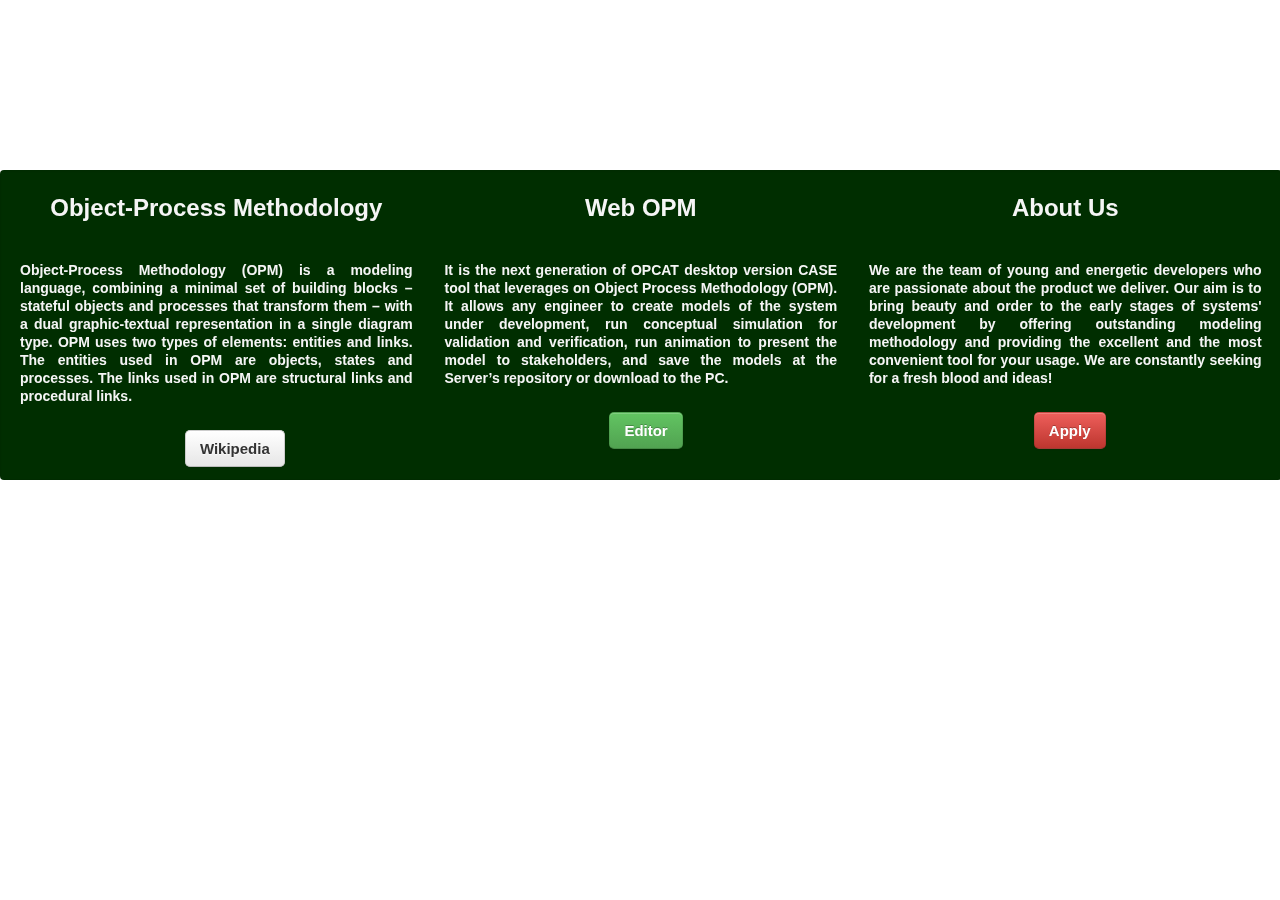
<file: index.html>
<!DOCTYPE html>
<html>
	<head>	
		<title>Web OPM</title>

		<link rel="stylesheet" href="css/bootstrap.css" />
		<link rel="stylesheet" href="css/bootstrap-responsive.css" />
		<link rel="stylesheet" href="css/index.css" />
		
		<link rel="icon" type="image/png" href="img/logo.png" />
		
		<meta name="viewport" content="width=device-width, initial-scale=1.0" />
    	<meta name="description" content="OPM conceptual modeling tool simulation" />
    	<meta name="author" content="Technion" />
    	<meta charset="utf-8">
	</head>
	
	<script type="text/javascript">
  		var _gaq = _gaq || [];
  		_gaq.push(['_setAccount', 'UA-29544788-1']);
  		_gaq.push(['_trackPageview']);

  		(function() {
    		var ga = document.createElement('script'); ga.type = 'text/javascript'; ga.async = true;
    		ga.src = ('https:' == document.location.protocol ? 'https://ssl' : 'http://www') + '.google-analytics.com/ga.js';
    		var s = document.getElementsByTagName('script')[0]; s.parentNode.insertBefore(ga, s);
  		})();
	</script>
	
	<body>
		
		<div id="splash" class="well row-fluid">
			<div class="span12">
				<div class="row-fluid">
					<div class="span4">
						<h2>Object-Process Methodology</h2>
						<p>
							Object-Process Methodology (OPM) is a modeling language, 
							combining a minimal set of building blocks – stateful objects and processes that transform them – 
							with a dual graphic-textual representation in a single diagram type.
							OPM uses two types of elements: entities and links.
							The entities used in OPM are objects, states and processes.
							The links used in OPM are structural links and procedural links.
						</p>
						<a class="btn btn-large" href="//en.wikipedia.org/wiki/Object_Process_Methodology" target="_blank"><b>Wikipedia</b></a>
					</div>
					<div class="span4">
						<h2>Web OPM</h2>
						<p>
							It is the next generation of OPCAT desktop version CASE tool that leverages on Object Process Methodology (OPM). 
							It allows any engineer to create models of the system under development, run conceptual simulation for validation and verification, 
							run animation to present the model to stakeholders, and save the models at the Server’s repository or download to the PC.
						</p>
						<a class="btn btn-success btn-large" href="/editor"><b>Editor</b></a>
					</div>
					<div class="span4">
						<h2>About Us</h2>
						<p>
							We are the team of young and energetic developers who are passionate about the product we deliver.
							Our aim is to bring beauty and order to the early stages of systems' development by offering outstanding
							modeling methodology and providing the excellent and the most convenient tool for your usage. 
							We are constantly seeking for a fresh blood and ideas!
						</p>
						<a class="btn btn-large btn-danger" target="_blank" href="//docs.google.com/a/bolshchikov.net/spreadsheet/viewform?formkey=dDRpZTZOaDJ3QnBFc2FKa3JfX1RfUHc6MQ"><b>Apply</b></a>
					</div>
				</div>
			</div>
		</div>
		
		
			
		<iframe src="//web-opm.appspot.com/editor" width="100%" height="600px" frameborder="0" scrolling="no" style="opacity: 0.3; z-index: -1000"></iframe>

		<!-- Placed at the end of the document so to increase loading the page -->	
		<!-- jQuery -->
		<script src="js/jquery.min.js"></script>
		<!-- Bootstrap -->
		<script src="js/bootstrap.js"></script>
<!-- 	<script src="js/bootstrap-alert.js"></script>		 	-->
		<script src="js/bootstrap-button.js"></script>
<!--	<script src="js/bootstrap-carousel.js"></script>			-->
<!--	<script src="js/bootstrap-collapse.js"></script>			-->
		<script src="js/bootstrap-dropdown.js"></script>
<!--	<script src="js/bootstrap-modal.js"></script>			-->
<!--	<script src="js/bootstrap-popover.js"></script>			-->
<!--	<script src="js/bootstrap-scrollspy.js"></script>		-->
<!--	<script src="js/bootstrap-tab.js"></script>				-->
		<script src="js/bootstrap-tooltip.js"></script>
<!--	<script src="js/bootstrap-transition.js"></script>		-->
<!--	<script src="js/bootstrap-typeahead.js"></script>		-->


		
		
		
	</body>
</html>
</file>
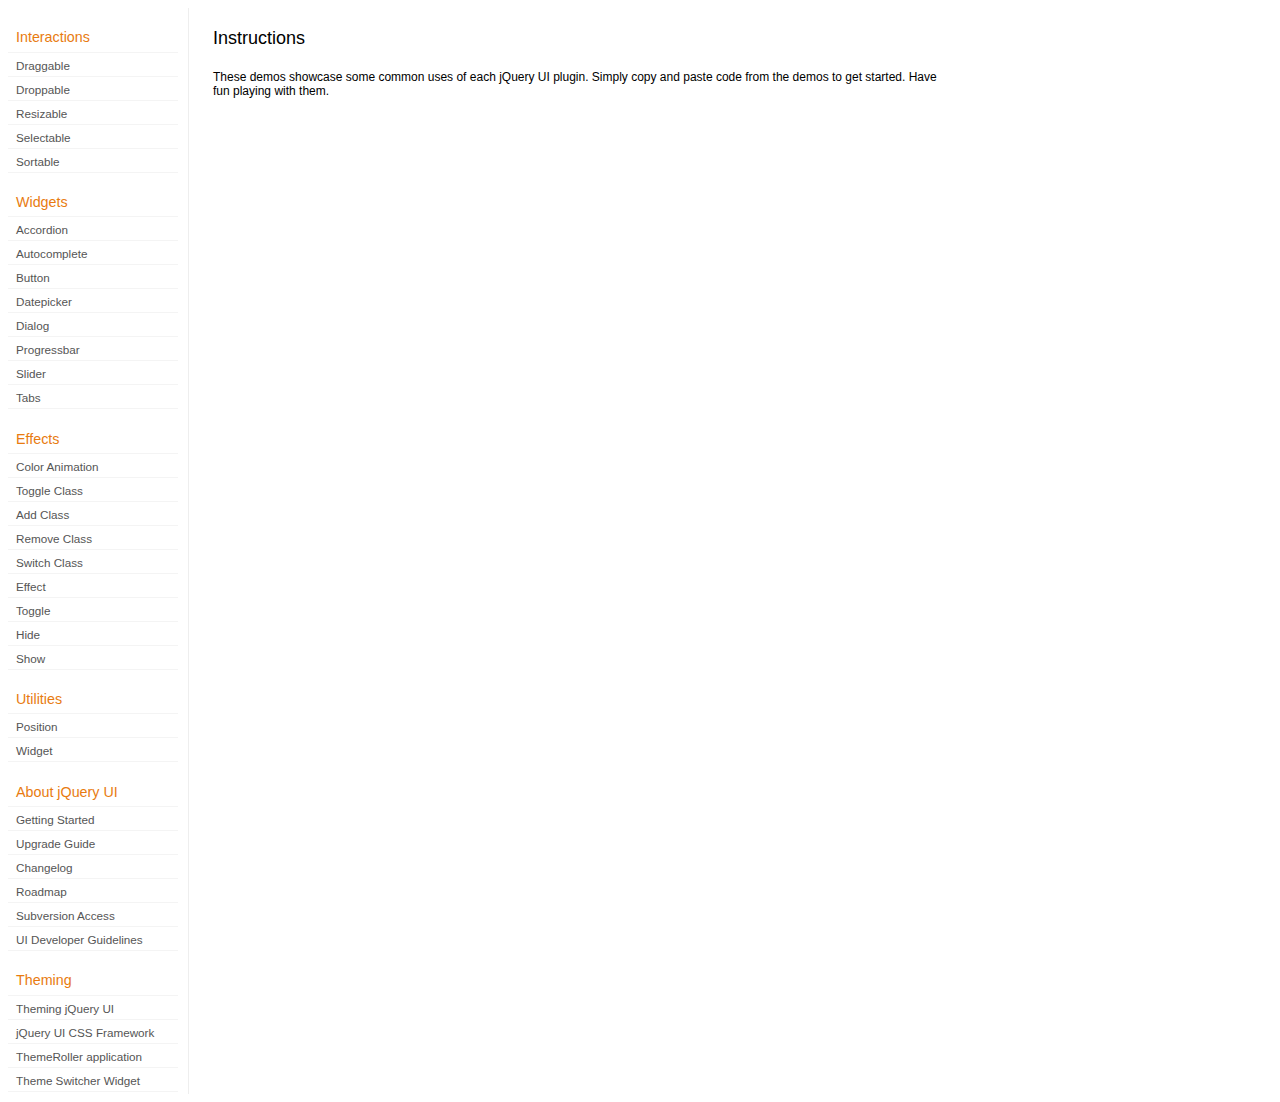
<file: development-bundle/demos/index.html>
<!DOCTYPE html>
<html lang="en">
<head>
	<meta charset="utf-8">
	<title>jQuery UI Demos</title>
	<link rel="stylesheet" href="../themes/base/jquery.ui.all.css">
	<link rel="stylesheet" href="demos.css">
	<script src="../jquery-1.7.1.js"></script>
	<script src="../external/jquery.bgiframe-2.1.2.js"></script>
	<script src="../ui/jquery.ui.core.js"></script>
	<script src="../ui/jquery.ui.widget.js"></script>
	<script src="../ui/jquery.ui.mouse.js"></script>
	<script src="../ui/jquery.ui.accordion.js"></script>
	<script src="../ui/jquery.ui.autocomplete.js"></script>
	<script src="../ui/jquery.ui.button.js"></script>
	<script src="../ui/jquery.ui.datepicker.js"></script>
	<script src="../ui/jquery.ui.dialog.js"></script>
	<script src="../ui/jquery.ui.draggable.js"></script>
	<script src="../ui/jquery.ui.droppable.js"></script>
	<script src="../ui/jquery.ui.position.js"></script>
	<script src="../ui/jquery.ui.progressbar.js"></script>
	<script src="../ui/jquery.ui.resizable.js"></script>
	<script src="../ui/jquery.ui.selectable.js"></script>
	<script src="../ui/jquery.ui.slider.js"></script>
	<script src="../ui/jquery.ui.sortable.js"></script>
	<script src="../ui/jquery.ui.tabs.js"></script>
	<script src="../ui/jquery.effects.core.js"></script>
	<script src="../ui/jquery.effects.blind.js"></script>
	<script src="../ui/jquery.effects.bounce.js"></script>
	<script src="../ui/jquery.effects.clip.js"></script>
	<script src="../ui/jquery.effects.drop.js"></script>
	<script src="../ui/jquery.effects.explode.js"></script>
	<script src="../ui/jquery.effects.fold.js"></script>
	<script src="../ui/jquery.effects.highlight.js"></script>
	<script src="../ui/jquery.effects.pulsate.js"></script>
	<script src="../ui/jquery.effects.scale.js"></script>
	<script src="../ui/jquery.effects.shake.js"></script>
	<script src="../ui/jquery.effects.slide.js"></script>
	<script src="../ui/jquery.effects.transfer.js"></script>
	<script src="../ui/i18n/jquery.ui.datepicker-af.js"></script>
	<script src="../ui/i18n/jquery.ui.datepicker-ar.js"></script>
	<script src="../ui/i18n/jquery.ui.datepicker-ar-DZ.js"></script>
	<script src="../ui/i18n/jquery.ui.datepicker-az.js"></script>
	<script src="../ui/i18n/jquery.ui.datepicker-bs.js"></script>
	<script src="../ui/i18n/jquery.ui.datepicker-bg.js"></script>
	<script src="../ui/i18n/jquery.ui.datepicker-ca.js"></script>
	<script src="../ui/i18n/jquery.ui.datepicker-cs.js"></script>
	<script src="../ui/i18n/jquery.ui.datepicker-cy-GB.js"></script>
	<script src="../ui/i18n/jquery.ui.datepicker-da.js"></script>
	<script src="../ui/i18n/jquery.ui.datepicker-de.js"></script>
	<script src="../ui/i18n/jquery.ui.datepicker-el.js"></script>
	<script src="../ui/i18n/jquery.ui.datepicker-en-AU.js"></script>
	<script src="../ui/i18n/jquery.ui.datepicker-en-GB.js"></script>
	<script src="../ui/i18n/jquery.ui.datepicker-en-NZ.js"></script>
	<script src="../ui/i18n/jquery.ui.datepicker-eo.js"></script>
	<script src="../ui/i18n/jquery.ui.datepicker-es.js"></script>
	<script src="../ui/i18n/jquery.ui.datepicker-et.js"></script>
	<script src="../ui/i18n/jquery.ui.datepicker-eu.js"></script>
	<script src="../ui/i18n/jquery.ui.datepicker-fa.js"></script>
	<script src="../ui/i18n/jquery.ui.datepicker-fi.js"></script>
	<script src="../ui/i18n/jquery.ui.datepicker-fo.js"></script>
	<script src="../ui/i18n/jquery.ui.datepicker-fr.js"></script>
	<script src="../ui/i18n/jquery.ui.datepicker-fr-CH.js"></script>
	<script src="../ui/i18n/jquery.ui.datepicker-gl.js"></script>
	<script src="../ui/i18n/jquery.ui.datepicker-he.js"></script>
	<script src="../ui/i18n/jquery.ui.datepicker-hi.js"></script>
	<script src="../ui/i18n/jquery.ui.datepicker-hr.js"></script>
	<script src="../ui/i18n/jquery.ui.datepicker-hu.js"></script>
	<script src="../ui/i18n/jquery.ui.datepicker-hy.js"></script>
	<script src="../ui/i18n/jquery.ui.datepicker-id.js"></script>
	<script src="../ui/i18n/jquery.ui.datepicker-is.js"></script>
	<script src="../ui/i18n/jquery.ui.datepicker-it.js"></script>
	<script src="../ui/i18n/jquery.ui.datepicker-ja.js"></script>
	<script src="../ui/i18n/jquery.ui.datepicker-kk.js"></script>
	<script src="../ui/i18n/jquery.ui.datepicker-km.js"></script>
	<script src="../ui/i18n/jquery.ui.datepicker-ko.js"></script>
	<script src="../ui/i18n/jquery.ui.datepicker-lb.js"></script>
	<script src="../ui/i18n/jquery.ui.datepicker-lt.js"></script>
	<script src="../ui/i18n/jquery.ui.datepicker-lv.js"></script>
	<script src="../ui/i18n/jquery.ui.datepicker-mk.js"></script>
	<script src="../ui/i18n/jquery.ui.datepicker-ml.js"></script>
	<script src="../ui/i18n/jquery.ui.datepicker-ms.js"></script>
	<script src="../ui/i18n/jquery.ui.datepicker-nl.js"></script>
	<script src="../ui/i18n/jquery.ui.datepicker-nl-BE.js"></script>
	<script src="../ui/i18n/jquery.ui.datepicker-no.js"></script>
	<script src="../ui/i18n/jquery.ui.datepicker-pl.js"></script>
	<script src="../ui/i18n/jquery.ui.datepicker-pt.js"></script>
	<script src="../ui/i18n/jquery.ui.datepicker-pt-BR.js"></script>
	<script src="../ui/i18n/jquery.ui.datepicker-rm.js"></script>
	<script src="../ui/i18n/jquery.ui.datepicker-ro.js"></script>
	<script src="../ui/i18n/jquery.ui.datepicker-ru.js"></script>
	<script src="../ui/i18n/jquery.ui.datepicker-sk.js"></script>
	<script src="../ui/i18n/jquery.ui.datepicker-sl.js"></script>
	<script src="../ui/i18n/jquery.ui.datepicker-sq.js"></script>
	<script src="../ui/i18n/jquery.ui.datepicker-sr.js"></script>
	<script src="../ui/i18n/jquery.ui.datepicker-sr-SR.js"></script>
	<script src="../ui/i18n/jquery.ui.datepicker-sv.js"></script>
	<script src="../ui/i18n/jquery.ui.datepicker-ta.js"></script>
	<script src="../ui/i18n/jquery.ui.datepicker-th.js"></script>
	<script src="../ui/i18n/jquery.ui.datepicker-tj.js"></script>
	<script src="../ui/i18n/jquery.ui.datepicker-tr.js"></script>
	<script src="../ui/i18n/jquery.ui.datepicker-uk.js"></script>
	<script src="../ui/i18n/jquery.ui.datepicker-vi.js"></script>
	<script src="../ui/i18n/jquery.ui.datepicker-zh-CN.js"></script>
	<script src="../ui/i18n/jquery.ui.datepicker-zh-HK.js"></script>
	<script src="../ui/i18n/jquery.ui.datepicker-zh-TW.js"></script>
	<script>
	$(function() {
		
		$('.left-nav a').click(function(ev) {
			window.location.hash = this.href.replace(/.+\/([^\/]+)\/index\.html/,'$1') + '|default';
			loadPage(this.href);
			$('.left-nav a.selected').removeClass('selected');
			$(this).addClass('selected');
			ev.preventDefault();
		});
		
		if (window.location.hash) {
			if (window.location.hash.indexOf('|') === -1) {
				window.location.hash += '|default';	
			}			
			var path = window.location.href.replace(/(index\.html)?#/,'');
			path = path.replace('\|','/') + '.html';
			loadPage(path);
		}		

		function loadPage(path) {			
			var section = path.replace(/\/[^\/]+\.html/,'');
			var header = section.replace(/.+\/([^\/]+)/,'$1').replace(/_/, ' ');
			
			$('td.normal div.normal')
				.empty()
				.append('<h4 class="demo-subheader">Functional demo:</h4>')
				.append('<h3 class="demo-header">'+ header +'</h3>')
				.append('<div id="demo-config"></div>')
				.find('#demo-config')
					.append('<div id="demo-frame"></div><div id="demo-config-menu"></div><div id="demo-link"><a class="demoWindowLink" href="#"><span class="ui-icon ui-icon-newwin"></span>Open demo in a new window</a></div>')
					.find('#demo-config-menu')
						.load(section + '/index.html .demos-nav', function() {
							$('#demo-config-menu a').each(function() {
								this.setAttribute('href', section + '/' + this.getAttribute('href').replace(/.+\/([^\/]+)/,'$1'));
								$(this).attr('target', 'demo-frame');
								$(this).click(function() {

									resetDemos();
									
									$(this).parents('ul').find('li').removeClass('demo-config-on');
									$(this).parent().addClass('demo-config-on');
									$('#demo-notes').fadeOut();

									//Set the hash to the actual page without ".html"
									window.location.hash = header + '|' + this.getAttribute('href').match((/\/([^\/\\]+)\.html/))[1];

									loadDemo(this.getAttribute('href'));

									return false;
								});
							});

							if (window.location.hash) {
								var demo = window.location.hash.split('|')[1];
								$('#demo-config-menu a').each(function(){
									if (this.href.indexOf(demo + '.html') !== -1) {
										$(this).parents('ul').find('li').removeClass('demo-config-on');
										$(this).parent().addClass('demo-config-on');									
										loadDemo(this.href);										
									}
								});
							}

							updateDemoNotes();
						})
					.end()
					.find('#demo-link a')
						.bind('click', function(ev){
							window.open(this.href);
							ev.preventDefault();
						})
					.end()
				.end()
			;
			
			resetDemos();
		}
				
		function loadDemo(path) {
			var directory = path.match(/([^\/]+)\/[^\/\.]+\.html$/)[1];
			$.get(path, function(data) {
				var source = data;
				data = data.replace(/<script.*>.*<\/script>/ig,""); // Remove script tags
				data = data.replace(/<\/?link.*>/ig,""); //Remove link tags
				data = data.replace(/<\/?html.*>/ig,""); //Remove html tag
				data = data.replace(/<\/?body.*>/ig,""); //Remove body tag
				data = data.replace(/<\/?head.*>/ig,""); //Remove head tag
				data = data.replace(/<\/?!doctype.*>/ig,""); //Remove doctype
				data = data.replace(/<title.*>.*<\/title>/ig,""); // Remove title tags
				data = data.replace(/((href|src)=["'])(?!(http|#))/ig, "$1" + directory + "/");

				$('#demo-style').remove();
				$('#demo-frame').empty().html(data);
				$('#demo-frame style').clone().appendTo('head').attr('id','demo-style');
				$('#demo-link a').attr('href', path);
				updateDemoNotes();
				updateDemoSource(source);
				
				if (/default.html$/.test(path)) {
					$.get("documentation/docs-" + path.match(/demos\/(.+)\//)[1] + ".html", function(html) {
						$("#demo-source").after(html);
						$("#widget-docs").tabs();
						$(".param-header").click(function() {
							$(this).parent().toggleClass("param-open").end().next().toggle();
						});
						$(".docs-list-header").each(function() {
							var header = $(this);
							var details = header.next().find(".param-details").hide();
							$("a:first", header).click(function() {
								details.show().parent().addClass("param-open");
								return false;
							});
							$("a:last", header).click(function() {
								details.hide().parent().removeClass("param-open");
								return false;
							});
						});
					}, "html" );
				}
			}, "html" );
		}

		function updateDemoNotes() {
			var notes = $('#demo-frame .demo-description');
			if ($('#demo-notes').length == 0) {
				$('<div id="demo-notes"></div>').insertAfter('#demo-config');
			}
			$('#demo-notes').hide().empty().html(notes.html());
			$('#demo-notes').show();
			notes.hide();
		}
		
		function updateDemoSource(source) {
			if ($('#demo-source').length == 0) {
				$('<div id="demo-source"><a href="#" class="source-closed">View Source</a><div><pre><code></code></pre></div></div>').insertAfter('#demo-notes');
				$('#demo-source').find(">a").click(function() {
					$(this).toggleClass("source-closed").toggleClass("source-open").next().toggle();
					return false;
				}).end().find(">div").hide();
			}
			var cleanedSource = source
				.replace('themes/base/jquery.ui.all.css', 'theme/jquery.ui.all.css')
				.replace(/\s*\x3Clink.*demos\x2Ecss.*\x3E\s*/, '\r\n\t')
				.replace(/\x2E\x2E\x2F\x2E\x2E\x2F/g, '');

			$('#demo-source code').empty().text(cleanedSource);
		}
		
		function resetDemos() {
			$.datepicker.setDefaults($.extend({showMonthAfterYear: false}, $.datepicker.regional['']));
			$(".ui-dialog-content").remove();			
		}
				
	});
	</script>
</head>
<body>

<table class="layout-grid" cellspacing="0" cellpadding="0">
	<tr>
		<td class="left-nav">
			<dl class="demos-nav">
				<dt>Interactions</dt>
					<dd><a href="draggable/index.html">Draggable</a></dd>
					<dd><a href="droppable/index.html">Droppable</a></dd>
					<dd><a href="resizable/index.html">Resizable</a></dd>
					<dd><a href="selectable/index.html">Selectable</a></dd>
					<dd><a href="sortable/index.html">Sortable</a></dd>
				<dt>Widgets</dt>
					<dd><a href="accordion/index.html">Accordion</a></dd>
					<dd><a href="autocomplete/index.html">Autocomplete</a></dd>
					<dd><a href="button/index.html">Button</a></dd>
					<dd><a href="datepicker/index.html">Datepicker</a></dd>
					<dd><a href="dialog/index.html">Dialog</a></dd>
					<dd><a href="progressbar/index.html">Progressbar</a></dd>
					<dd><a href="slider/index.html">Slider</a></dd>
					<dd><a href="tabs/index.html">Tabs</a></dd>
				<dt>Effects</dt>
					<dd><a href="animate/index.html">Color Animation</a></dd>
					<dd><a href="toggleClass/index.html">Toggle Class</a></dd>
					<dd><a href="addClass/index.html">Add Class</a></dd>
					<dd><a href="removeClass/index.html">Remove Class</a></dd>
					<dd><a href="switchClass/index.html">Switch Class</a></dd>
					<dd><a href="effect/index.html">Effect</a></dd>
					<dd><a href="toggle/index.html">Toggle</a></dd>
					<dd><a href="hide/index.html">Hide</a></dd>
					<dd><a href="show/index.html">Show</a></dd>
				<dt>Utilities</dt>
					<dd><a href="position/index.html">Position</a></dd>
					<dd><a href="widget/index.html">Widget</a></dd>
				<dt>About jQuery UI</dt>
					<dd><a href="http://jqueryui.com/docs/Getting_Started">Getting Started</a></dd>
					<dd><a href="http://jqueryui.com/docs/Upgrade_Guide">Upgrade Guide</a></dd>					
					<dd><a href="http://jqueryui.com/docs/Changelog">Changelog</a></dd>
					<dd><a href="http://jqueryui.com/docs/Roadmap">Roadmap</a></dd>
					<dd><a href="http://jqueryui.com/docs/Subversion">Subversion Access</a></dd>
					<dd><a href="http://jqueryui.com/docs/Developer_Guide">UI Developer Guidelines</a></dd>
				<dt>Theming</dt>
					<dd><a href="http://jqueryui.com/docs/Theming">Theming jQuery UI</a></dd>
					<dd><a href="http://jqueryui.com/docs/Theming/API">jQuery UI CSS Framework</a></dd>
					<dd><a href="http://jqueryui.com/docs/Theming/Themeroller">ThemeRoller application</a></dd>
					<dd><a href="http://jqueryui.com/docs/Theming/ThemeSwitcher">Theme Switcher Widget</a></dd>

			</dl>
		</td>
		<td class="normal">

			<div class="normal">

					<h3>Instructions</h3>
					<p>
						These demos showcase some common uses of each jQuery UI plugin. Simply copy and paste code from the demos to get started. Have fun playing with them.
					</p>
				
			</div>

		</td>
	</tr>
</table>
</body>
</html>
</file>
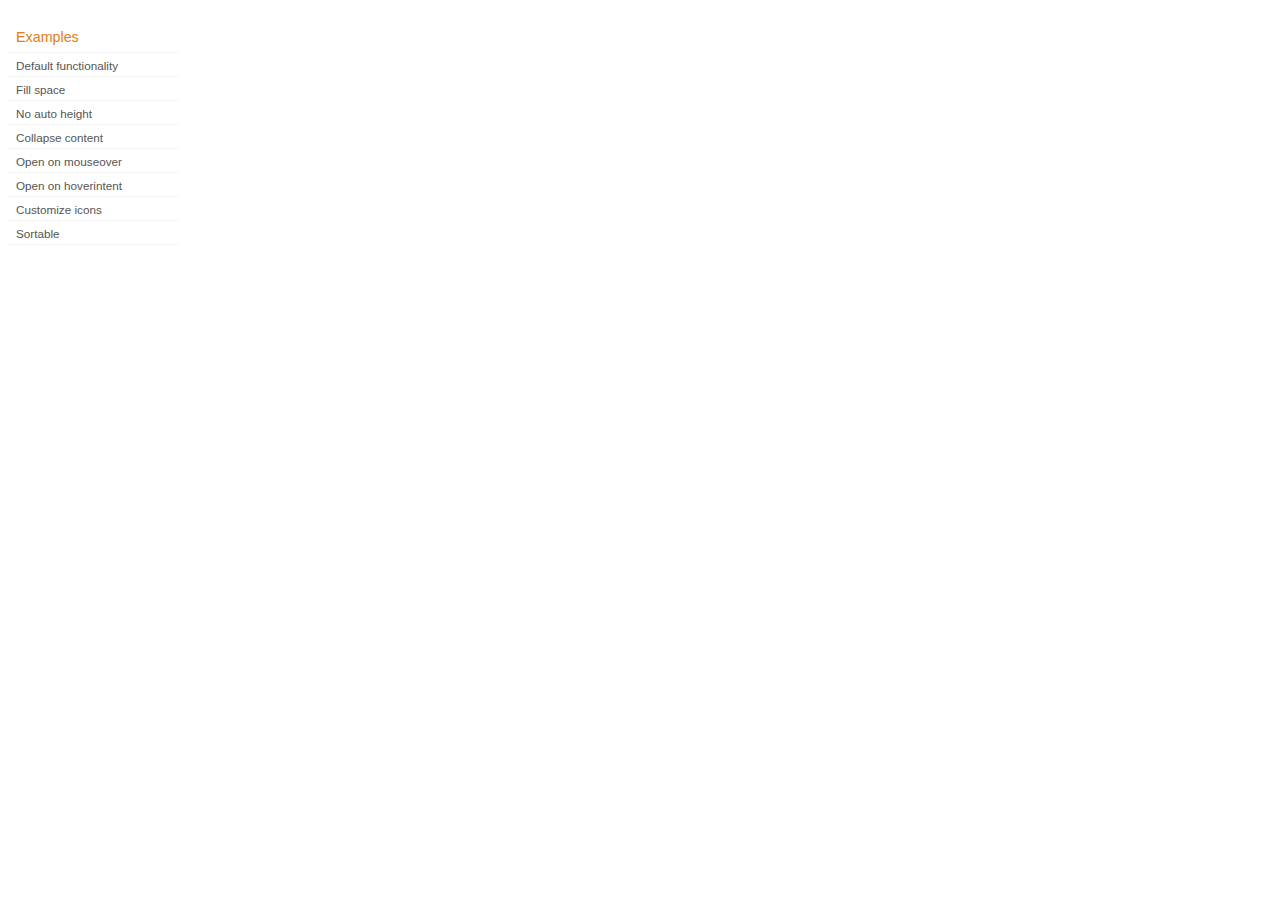
<file: development-bundle/demos/accordion/index.html>
<!DOCTYPE html>
<html lang="en">
<head>
	<meta charset="utf-8">
	<title>jQuery UI Accordion Demos</title>
	<link rel="stylesheet" href="../demos.css">
</head>
<body>

<div class="demos-nav">
	<h4>Examples</h4>
	<ul>
		<li class="demo-config-on"><a href="default.html">Default functionality</a></li>
		<li><a href="fillspace.html">Fill space</a></li>
		<li><a href="no-auto-height.html">No auto height</a></li>
		<li><a href="collapsible.html">Collapse content</a></li>
		<li><a href="mouseover.html">Open on mouseover</a></li>
		<li><a href="hoverintent.html">Open on hoverintent</a></li>
		<li><a href="custom-icons.html">Customize icons</a></li>
		<li><a href="sortable.html">Sortable</a></li>
	</ul>
</div>

</body>
</html>
</file>
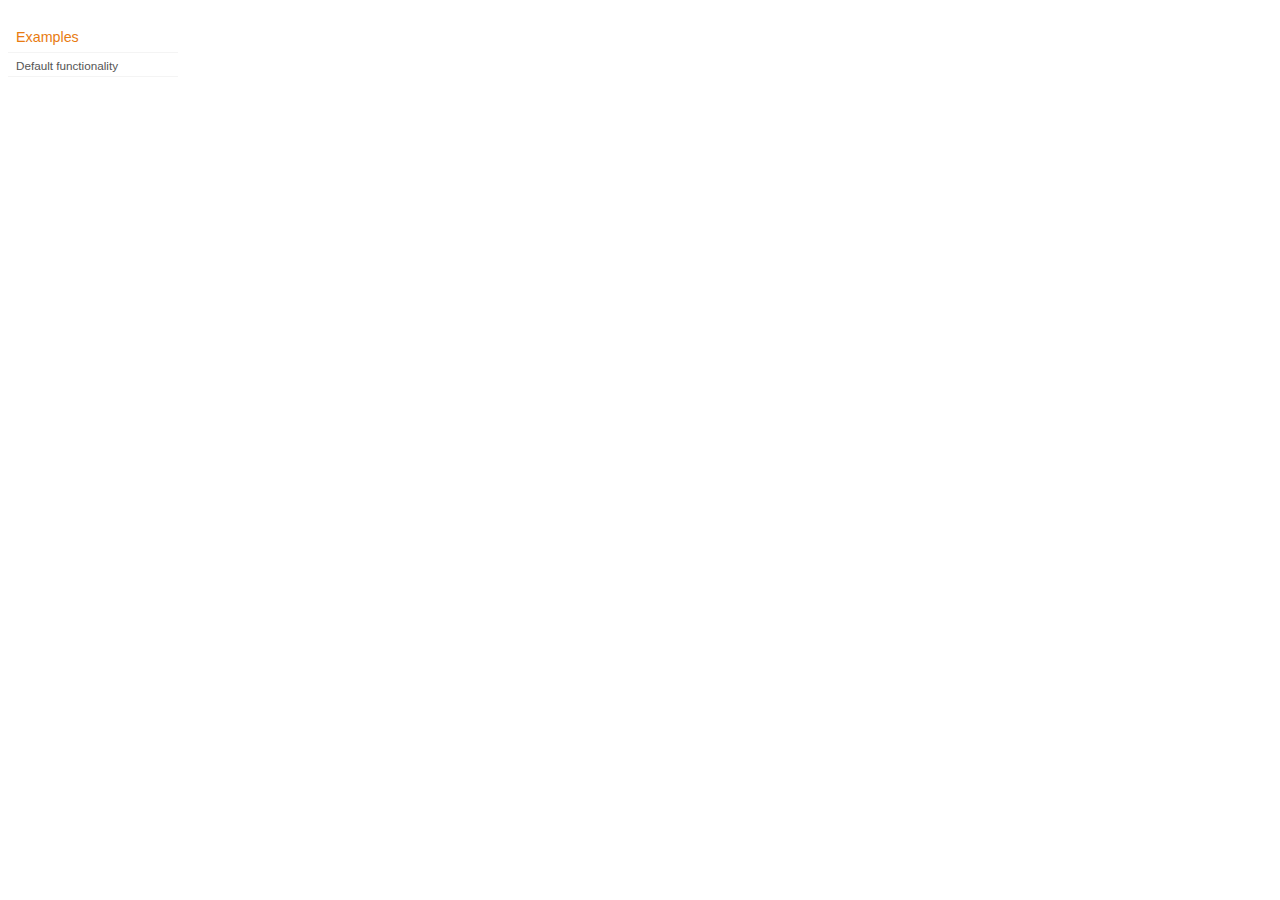
<file: development-bundle/demos/addClass/index.html>
<!DOCTYPE html>
<html lang="en">
<head>
	<meta charset="utf-8">
	<title>jQuery UI Effects Demos</title>
	<link rel="stylesheet" href="../demos.css">
</head>
<body>

<div class="demos-nav">
	<h4>Examples</h4>
	<ul>
		<li class="demo-config-on"><a href="default.html">Default functionality</a></li>
	</ul>
</div>

</body>
</html>
</file>
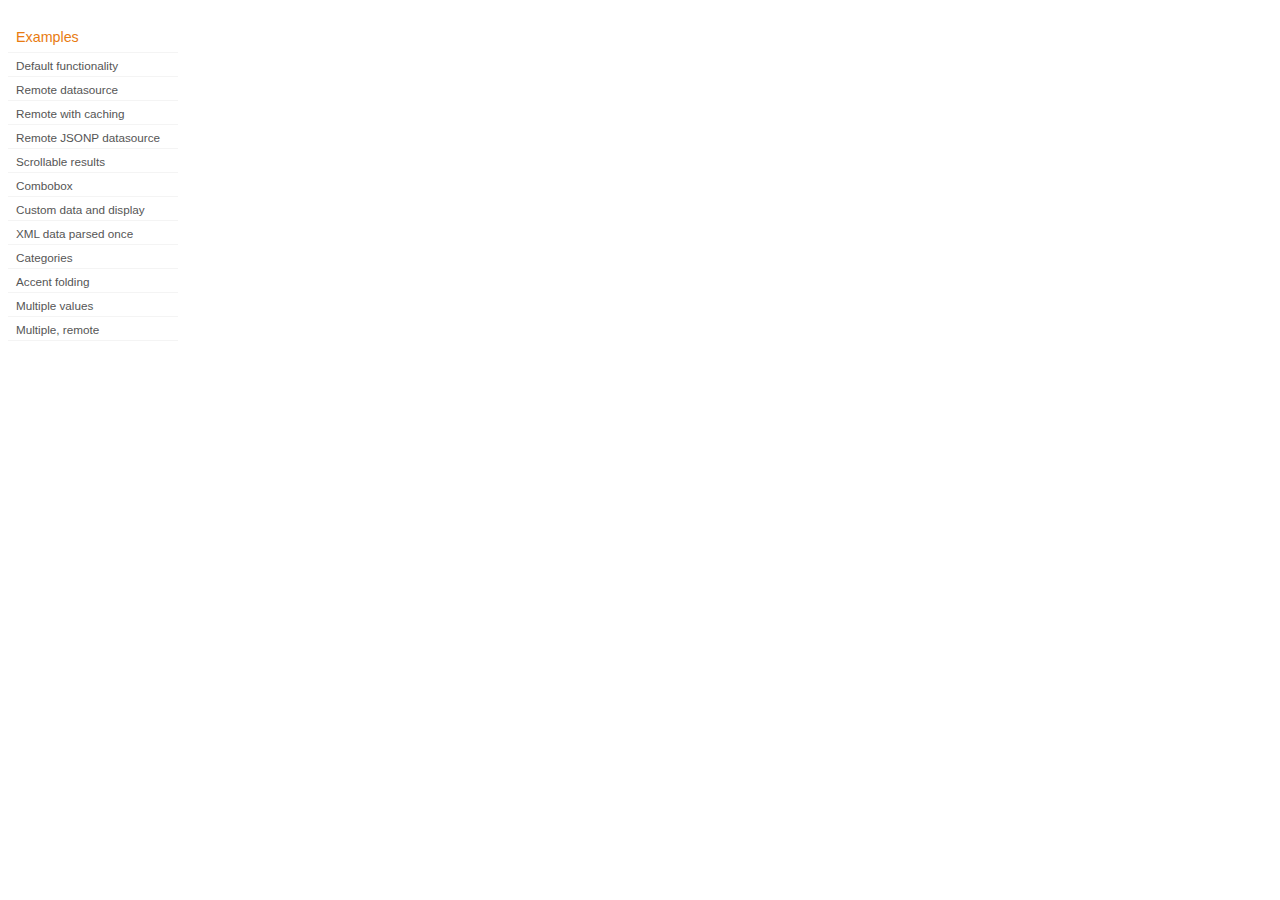
<file: development-bundle/demos/autocomplete/index.html>
<!DOCTYPE html>
<html lang="en">
<head>
	<meta charset="utf-8">
	<title>jQuery UI Autocomplete Demos</title>
	<link rel="stylesheet" href="../demos.css">
</head>
<body>
	<div class="demos-nav">
		<h4>Examples</h4>
		<ul>
			<li class="demo-config-on"><a href="default.html">Default functionality</a></li>
			<li><a href="remote.html">Remote datasource</a></li>
			<li><a href="remote-with-cache.html">Remote with caching</a></li>
			<li><a href="remote-jsonp.html">Remote JSONP datasource</a></li>
			<li><a href="maxheight.html">Scrollable results</a></li>
			<li><a href="combobox.html">Combobox</a></li>
			<li><a href="custom-data.html">Custom data and display</a></li>
			<li><a href="xml.html">XML data parsed once</a></li>
			<li><a href="categories.html">Categories</a></li>
			<li><a href="folding.html">Accent folding</a></li>
			<li><a href="multiple.html">Multiple values</a></li>
			<li><a href="multiple-remote.html">Multiple, remote</a></li>
		</ul>
	</div>
</body>
</html>
</file>
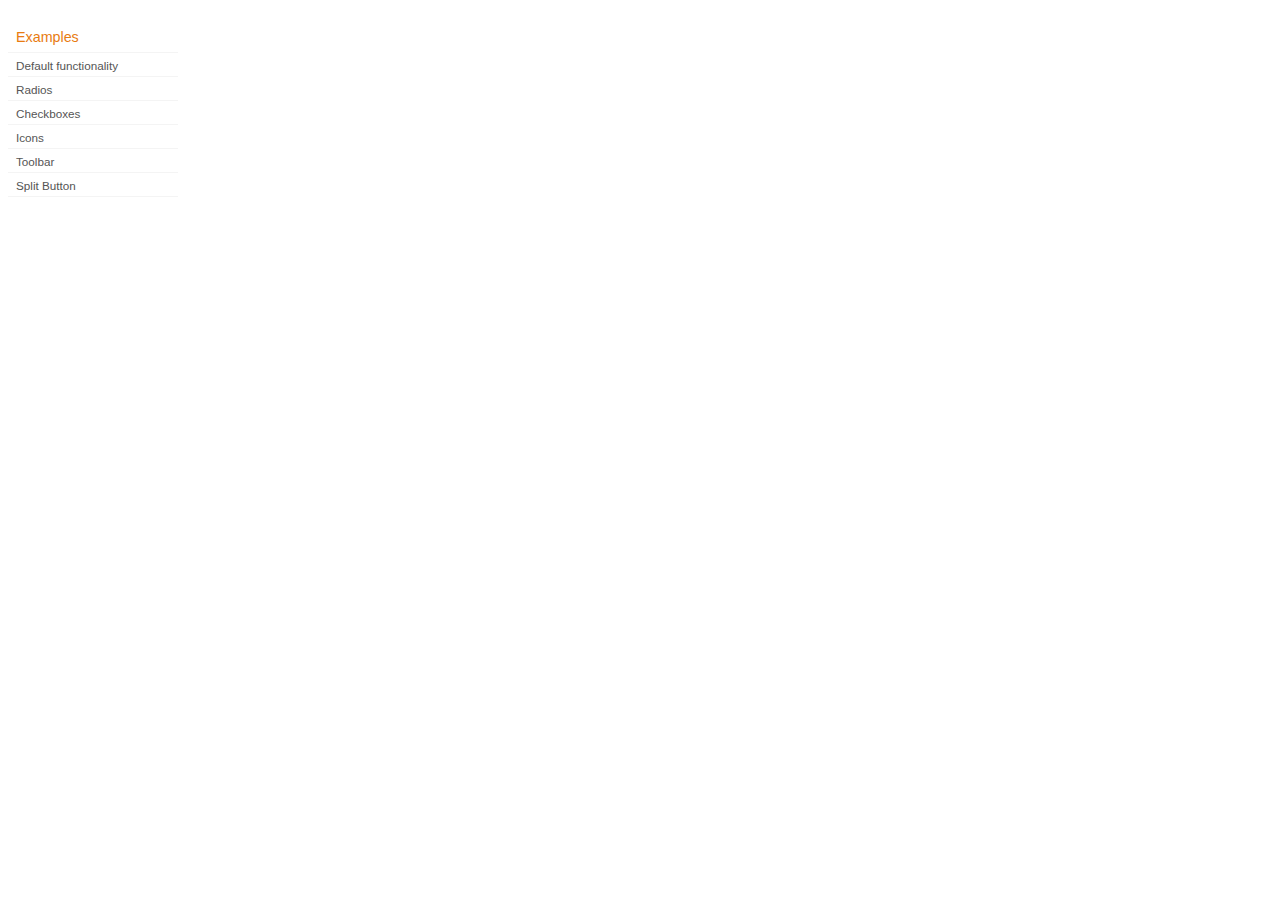
<file: development-bundle/demos/button/index.html>
<!DOCTYPE html>
<html lang="en">
<head>
	<meta charset="utf-8">
	<title>jQuery UI Button Demos</title>
	<link rel="stylesheet" href="../demos.css">
</head>
<body>

<div class="demos-nav">
	<h4>Examples</h4>
	<ul>
		<li class="demo-config-on"><a href="default.html">Default functionality</a></li>
		<li><a href="radio.html">Radios</a></li>
		<li><a href="checkbox.html">Checkboxes</a></li>
		<li><a href="icons.html">Icons</a></li>
		<li><a href="toolbar.html">Toolbar</a></li>
		<li><a href="splitbutton.html">Split Button</a></li>
	</ul>
</div>

</body>
</html>
</file>
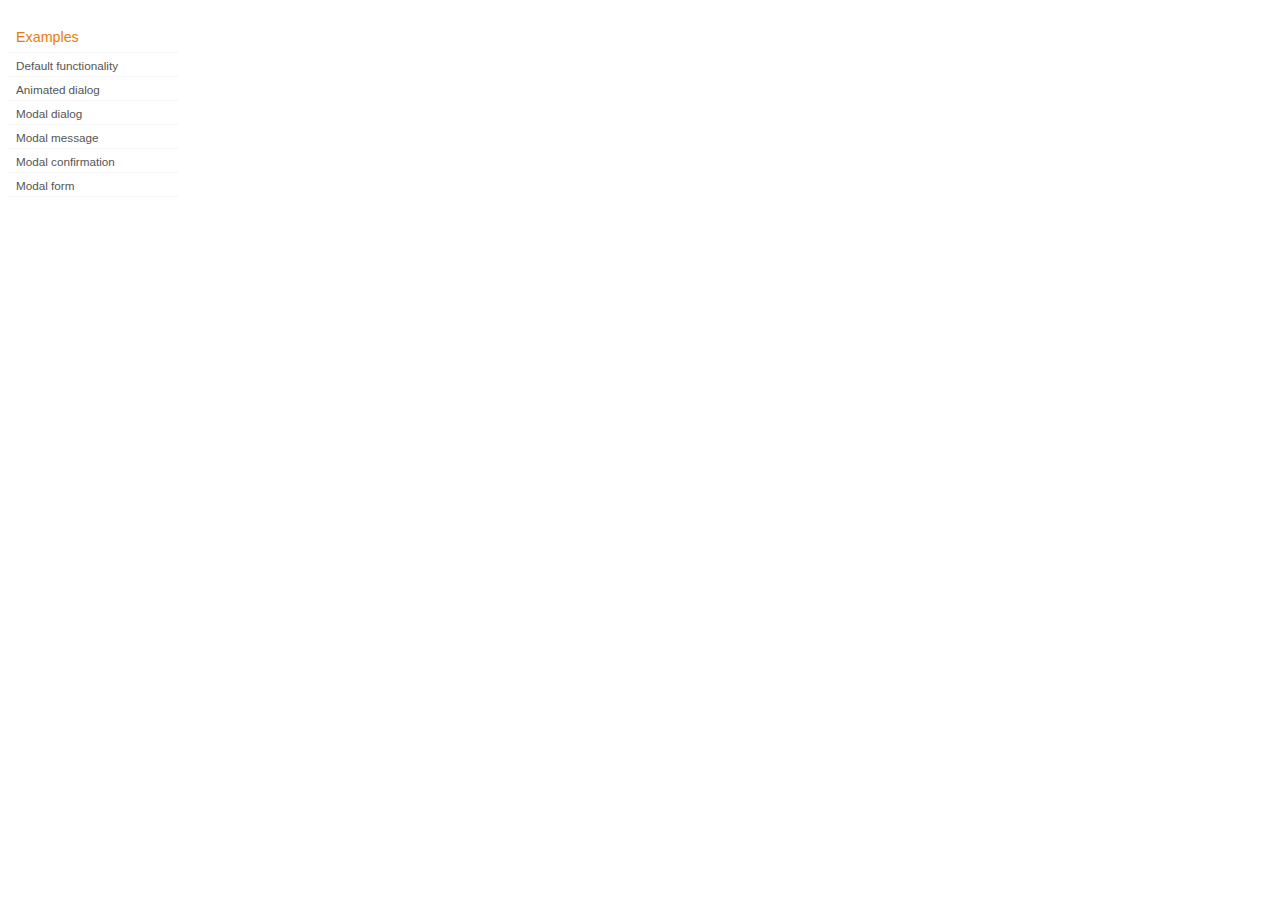
<file: development-bundle/demos/dialog/index.html>
<!DOCTYPE html>
<html lang="en">
<head>
	<meta charset="utf-8">
	<title>jQuery UI Dialog Demos</title>
	<link rel="stylesheet" href="../demos.css">
</head>
<body>

<div class="demos-nav">
	<h4>Examples</h4>
	<ul>
		<li class="demo-config-on"><a href="default.html">Default functionality</a></li>
		<li><a href="animated.html">Animated dialog</a></li>
		<li><a href="modal.html">Modal dialog</a></li>
		<li><a href="modal-message.html">Modal message</a></li>
		<li><a href="modal-confirmation.html">Modal confirmation</a></li>
		<li><a href="modal-form.html">Modal form</a></li>
	</ul>
</div>

</body>
</html>
</file>
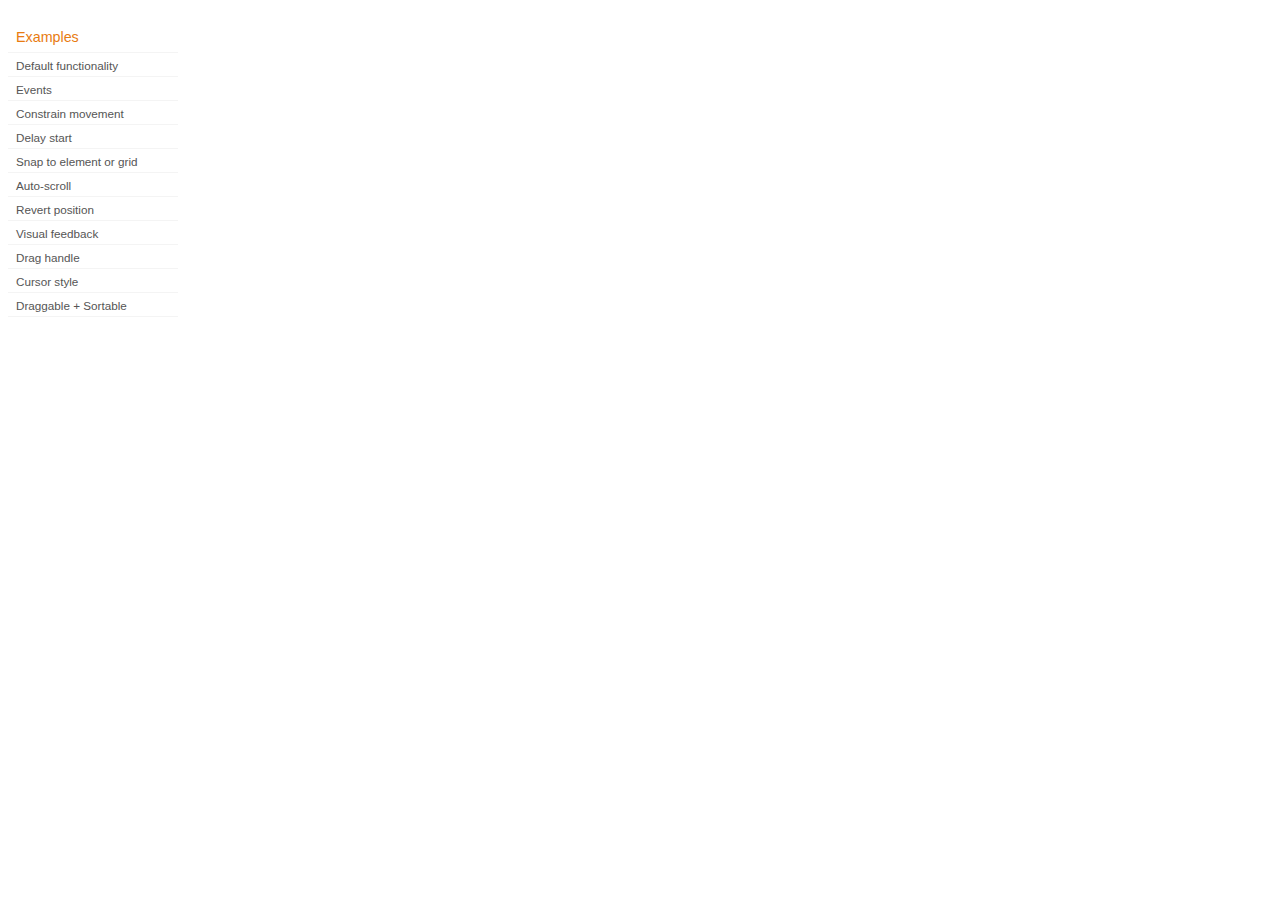
<file: development-bundle/demos/draggable/index.html>
<!DOCTYPE html>
<html lang="en">
<head>
	<meta charset="utf-8">
	<title>jQuery UI Draggable Demos</title>
	<link rel="stylesheet" href="../demos.css">
</head>
<body>

<div class="demos-nav">
	<h4>Examples</h4>
	<ul>
		<li class="demo-config-on"><a href="default.html">Default functionality</a></li>
		<li><a href="events.html">Events</a></li>
		<li><a href="constrain-movement.html">Constrain movement</a></li>
		<li><a href="delay-start.html">Delay start</a></li>
		<li><a href="snap-to.html">Snap to element or&#160;grid</a></li>
		<li><a href="scroll.html">Auto-scroll</a></li>
		<li><a href="revert.html">Revert position</a></li>
		<li><a href="visual-feedback.html">Visual feedback</a></li>
		<li><a href="handle.html">Drag handle</a></li>
		<li><a href="cursor-style.html">Cursor style</a></li>
		<li><a href="sortable.html">Draggable + Sortable</a></li>
	</ul>
</div>

</body>
</html>
</file>
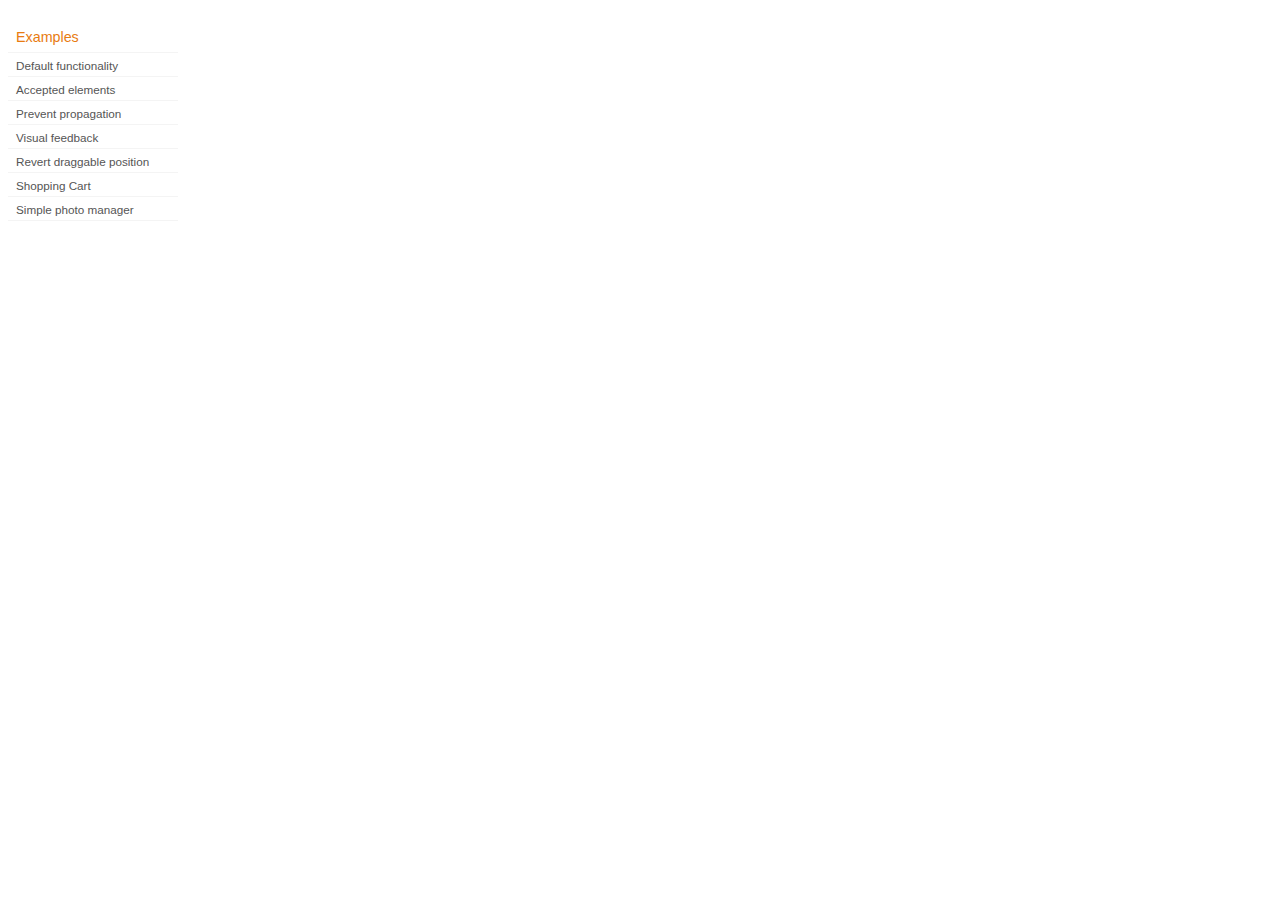
<file: development-bundle/demos/droppable/index.html>
<!DOCTYPE html>
<html lang="en">
<head>
	<meta charset="utf-8">
	<title>jQuery UI Droppable Demos</title>
	<link rel="stylesheet" href="../demos.css">
</head>
<body>

<div class="demos-nav">
	<h4>Examples</h4>
	<ul>
		<li class="demo-config-on"><a href="default.html">Default functionality</a></li>
		<li><a href="accepted-elements.html">Accepted elements</a></li>
		<li><a href="propagation.html">Prevent propagation</a></li>
		<li><a href="visual-feedback.html">Visual feedback</a></li>
		<li><a href="revert.html">Revert draggable position</a></li>
		<li><a href="shopping-cart.html">Shopping Cart</a></li>
		<li><a href="photo-manager.html">Simple photo manager</a></li>
	</ul>
</div>

</body>
</html>
</file>
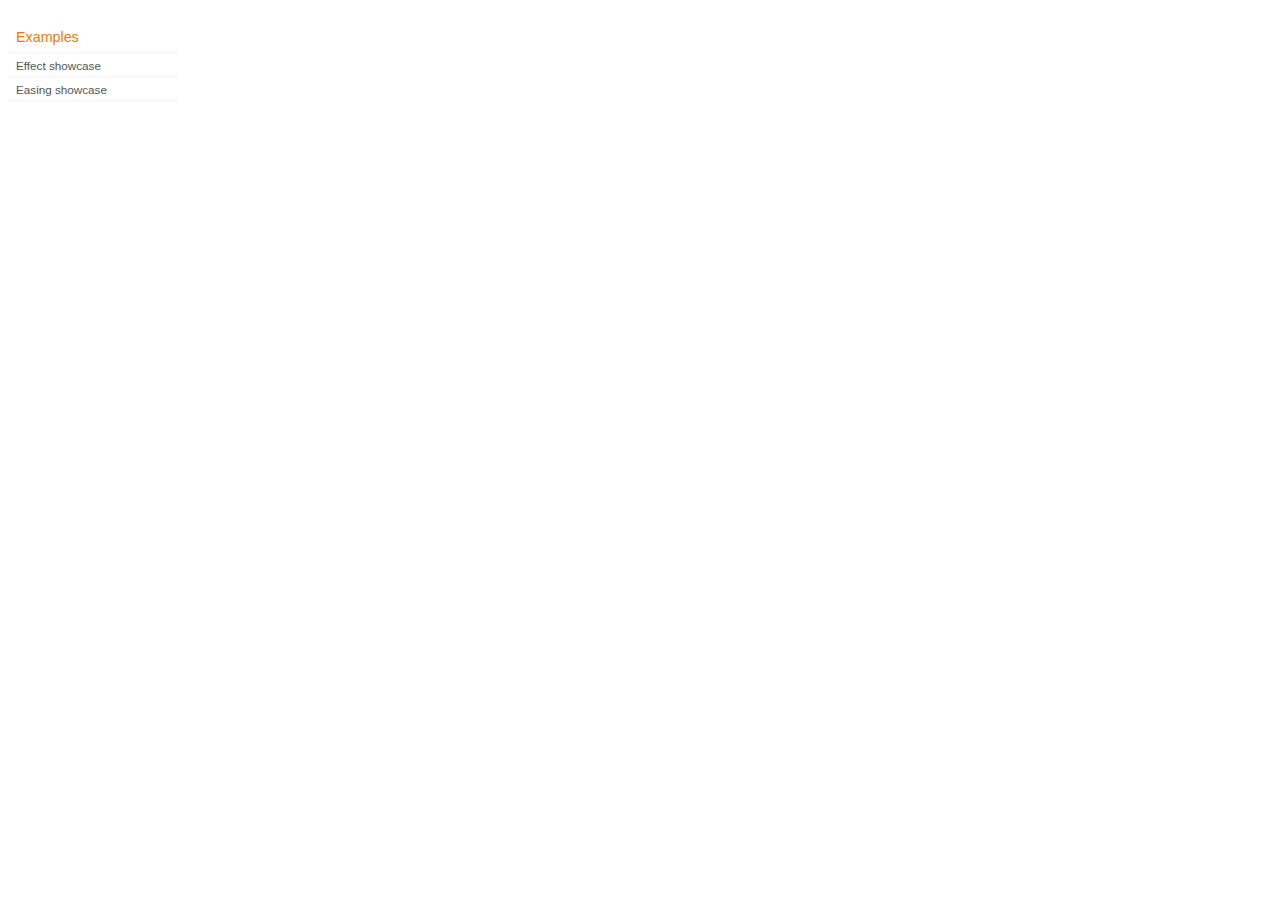
<file: development-bundle/demos/effect/index.html>
<!DOCTYPE html>
<html lang="en">
<head>
	<meta charset="utf-8">
	<title>jQuery UI Effects Demos</title>
	<link rel="stylesheet" href="../demos.css">
</head>
<body>

<div class="demos-nav">
	<h4>Examples</h4>
	<ul>
		<li class="demo-config-on"><a href="default.html">Effect showcase</a></li>
		<li><a href="easing.html">Easing showcase</a></li>
	</ul>
</div>

</body>
</html>
</file>
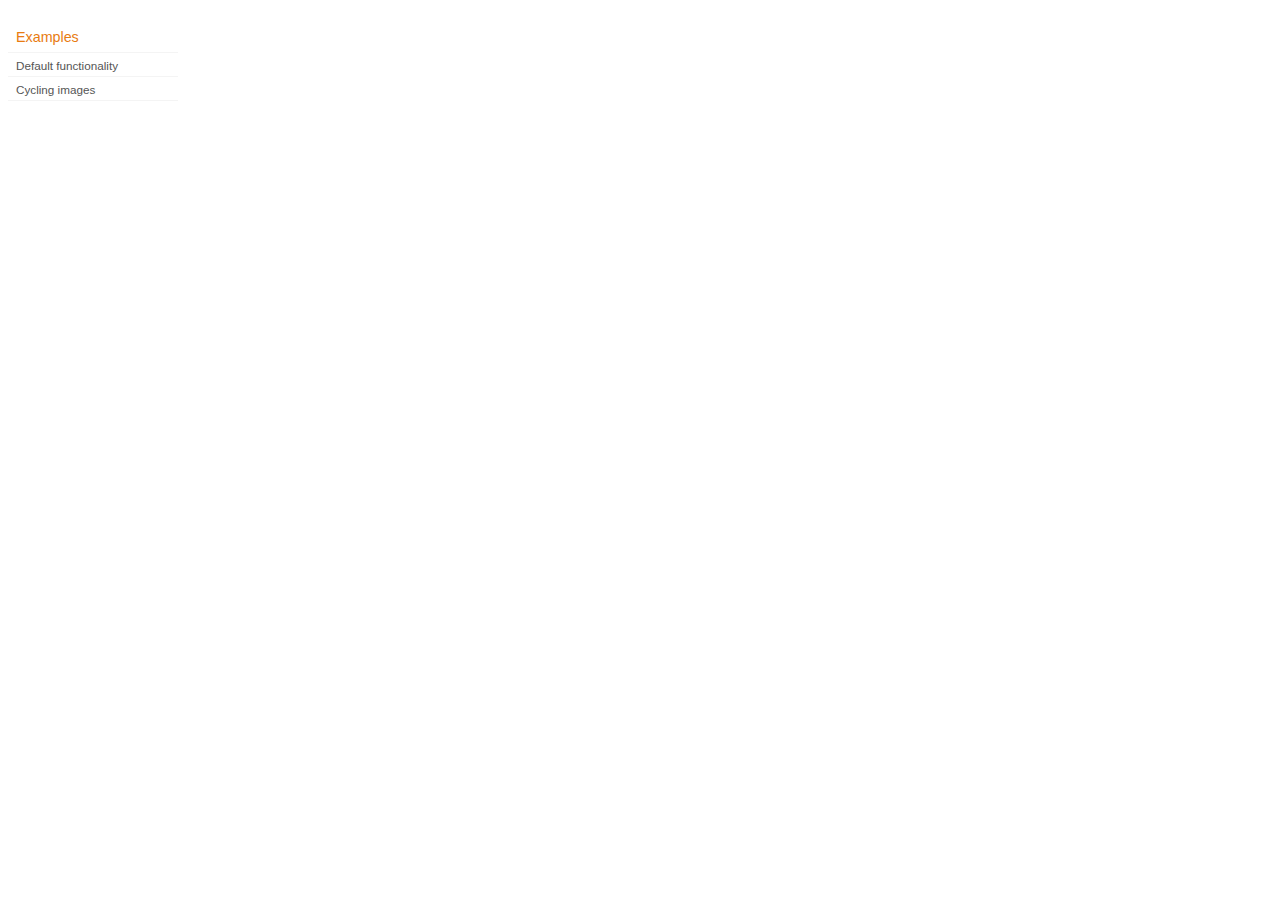
<file: development-bundle/demos/position/index.html>
<!DOCTYPE html>
<html lang="en">
<head>
	<meta charset="utf-8">
	<title>jQuery UI Position Demo</title>
	<link rel="stylesheet" href="../demos.css">
</head>
<body>

<div class="demos-nav">
	<h4>Examples</h4>
	<ul>
		<li class="demo-config-on"><a href="default.html">Default functionality</a></li>
		<li><a href="cycler.html">Cycling images</a></li>
	</ul>
</div>

</body>
</html>
</file>
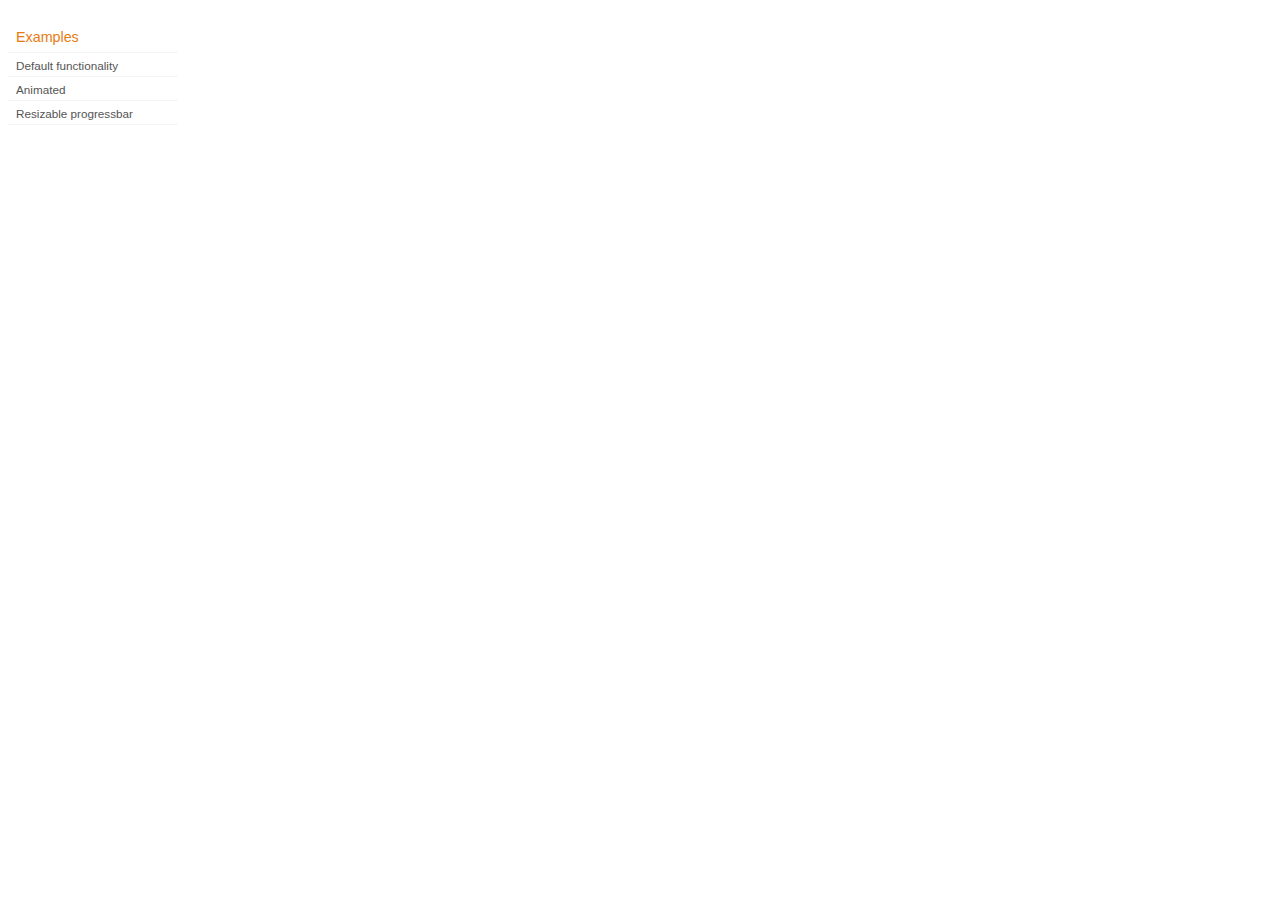
<file: development-bundle/demos/progressbar/index.html>
<!DOCTYPE html>
<html lang="en">
<head>
	<meta charset="utf-8">
	<title>jQuery UI Progressbar Demos</title>
	<link rel="stylesheet" href="../demos.css">
</head>
<body>

<div class="demos-nav">
	<h4>Examples</h4>
	<ul>
		<li class="demo-config-on"><a href="default.html">Default functionality</a></li>
		<li><a href="animated.html">Animated</a></li>
		<li><a href="resize.html">Resizable progressbar</a></li>
	</ul>
</div>

</body>
</html>
</file>
<file: css/index.css>
#splash 				{ position: absolute; top: 170px; opacity: 1; z-index: 10; background-color: #002E00; width: 97%; height: 270px; }
.span4 h2				{ color: whiteSmoke; text-align: center; margin-bottom: 35px; }
.span4 p 				{ color: whiteSmoke; font-size: 14px; text-align: justify; margin-bottom: 25px;}
.span4 a				{ position: relative; left: 42%; }
</file>
<file: development-bundle/demos/demos.css>
body {
	font-size: 62.5%;
}

table {
	font-size: 1em;
}

/* Site
   -------------------------------- */

body {
	font-family: "Trebuchet MS", "Helvetica", "Arial",  "Verdana", "sans-serif";
}

/* Layout
   -------------------------------- */

.layout-grid {
	width: 960px;
}

.layout-grid td {
	vertical-align: top;
}

.layout-grid td.left-nav {
	width: 140px;
}

.layout-grid td.normal {
	border-left: 1px solid #eee;
	padding: 20px 24px;
	font-family: "Trebuchet MS", "Helvetica", "Arial",  "Verdana", "sans-serif";
}

.layout-grid td.demos {
	background: url('/images/demos_bg.jpg') no-repeat;
	height: 337px;
	overflow: hidden;
}

/* Normal
   -------------------------------- */

.normal h3,
.normal h4 {
	margin: 0;
	font-weight: normal;
}

.normal h3 {
	padding: 0 0 9px;
	font-size: 1.8em;
}

.normal h4 {
	padding-bottom: 21px;
	border-bottom: 1px dashed #999;
	font-size: 1.2em;
	font-weight: bold;
}

.normal p {
	font-size: 1.2em;
}

/* Demos */

.demos-nav, .demos-nav dt, .demos-nav dd, .demos-nav ul, .demos-nav li {
	margin: 0;
	padding: 0
}

.demos-nav {
	float: left;
	width: 170px;
	font-size: 1.3em;
}

.demos-nav dt,
.demos-nav h4 {
	margin: 0;
	padding: 0;
	font: normal 1.1em "Trebuchet MS", "Helvetica", "Arial",  "Verdana", "sans-serif";
	color: #e87b10;
}

.demos-nav dt,
.demos-nav h4 {
	margin-top: 1.5em;
	margin-bottom: 0;
	padding-left: 8px;
	padding-bottom:5px;
	line-height: 1.2em;
	border-bottom: 1px solid #F4F4F4;
}

.demos-nav dd a,
.demos-nav li a {
	border-bottom: 1px solid #F4F4F4;
	display:block;
	padding: 4px 3px 4px 8px;
	font-size: 90%;
	text-decoration: none;
	color: #555 ;
	margin:2px 0;
	height:13px;
}

.demos-nav dd a:hover,
.demos-nav dd a:focus,
.demos-nav dd a:hover,
.demos-nav dd a:focus {
	background: #f3f3f3;
	color:#000;
	-moz-border-radius: 5px; -webkit-border-radius: 5px;
}
 .demos-nav dd a.selected {
	background: #555;
	color:#ffffff;
	-moz-border-radius: 5px; -webkit-border-radius: 5px;
}


/* new styles for demo pages, added by Filament 12.29.08
eventually we should convert the font sizes to ems -- using px for now to minimize style conflicts
*/

.normal h3.demo-header { font-size:32px; padding:0 0 5px; border-bottom:1px solid #eee; text-transform: capitalize; }
.normal h4.demo-subheader { font-size:10px; text-transform: uppercase; color:#999; padding:8px 0 3px; border:0; margin:0; }
.normal a:link,
.normal a:visited { color:#1b75bb; text-decoration:none; }
.normal a:hover,
.normal a:active { color:#0b559b; }

#demo-config { padding:20px 0 0; }

#demo-frame { float:left; width:540px; height:380px; border:1px solid #ddd; overflow: auto; position: relative; }
#demo-frame h3, #demo-frame h4 { padding: 0; font-weight: bold; font-size: 1em; }

#demo-config-menu { float:right; width:180px;  }
#demo-config-menu h4 { font-size:13px; color:#666; font-weight:normal; border:0; padding-left:18px; }

#demo-config-menu ul { list-style: none; padding: 0; margin: 0; }

#demo-config-menu li { font-size:12px; padding:0 0 0 10px; margin:3px 0; zoom: 1; }

#demo-config-menu li a:link,
#demo-config-menu li a:visited { display:block; padding:1px 8px 4px; border-bottom:1px dotted #b3b3b3; }
* html #demo-config-menu li a:link,
* html #demo-config-menu li a:visited { padding:1px 8px 2px; }
#demo-config-menu li a:hover,
#demo-config-menu li a:active { background-color:#f6f6f6; }

#demo-config-menu li.demo-config-on { background: url(images/demo-config-on-tile.gif) repeat-x left center; }

#demo-config-menu li.demo-config-on a:link,
#demo-config-menu li.demo-config-on a:visited,
#demo-config-menu li.demo-config-on a:hover,
#demo-config-menu li.demo-config-on a:active { background: url(images/demo-config-on.gif) no-repeat left; padding-left:18px; color:#fff; border:0; margin-left:-10px; margin-top: 0px; margin-bottom: 0px; }

#demo-source, #demo-notes {
	clear: both;
	padding: 20px 0 0;
	font-size: 1.3em;
}

#demo-notes { width:520px; color:#333; font-size: 1em; }
#demo-notes p code, .demo-description p code { padding: 0; font-weight: bold; }
#demo-source pre, #demo-source code { padding: 0; }
code, pre { padding:8px 0 8px 20px ; font-size: 1.2em; line-height:130%;  }

#demo-source a:link,
#demo-source a:visited,
#demo-source a:hover,
#demo-source a:active { font-size:12px; padding-left:13px; background-position: left center; background-repeat: no-repeat; }

#demo-source a.source-open:link,
#demo-source a.source-open:visited,
#demo-source a.source-open:hover,
#demo-source a.source-open:active { background-image: url(images/demo-spindown-open.gif); }

#demo-source a.source-closed:link,
#demo-source a.source-closed:visited,
#demo-source a.source-closed:hover,
#demo-source a.source-closed:active { background-image: url(images/demo-spindown-closed.gif); }

div.demo {
	padding:12px;
	font-family: "Trebuchet MS", "Arial", "Helvetica", "Verdana", "sans-serif";
}

div.demo h3.docs { clear:left; font-size:12px; font-weight:normal; padding:0 0 1em; margin:0; }

div.demo-description {
	clear:both;
	padding:12px;
	font-family: "Trebuchet MS", "Arial", "Helvetica", "Verdana", "sans-serif";
	font-size: 1.3em;
	line-height: 1.4em;
}

.ui-draggable, .ui-droppable {
	background-position: top left;
}

.left-nav .demos-nav {
	padding-right: 10px;
}

#demo-link { font-size:11px;  padding-top: 6px; clear: both; overflow: hidden; }
#demo-link a span.ui-icon { float:left; margin-right:3px; }

/* Component containers
----------------------------------*/
#widget-docs .ui-widget { font-family: Trebuchet MS,Verdana,Arial,sans-serif; font-size: 1em; }
#widget-docs .ui-widget input, #widget-docs .ui-widget select, #widget-docs .ui-widget textarea, #widget-docs .ui-widget button { font-family: Trebuchet MS,Verdana,Arial,sans-serif; font-size: 1em; }
#widget-docs .ui-widget-header { border: 1px solid #ffffff; background: #464646 url(images/464646_40x100_textures_01_flat_100.png) 50% 50% repeat-x; color: #ffffff; font-weight: bold; }
#widget-docs .ui-widget-header a { color: #ffffff; }
#widget-docs .ui-widget-content { border: 1px solid #ffffff; background: #ffffff url(images/ffffff_40x100_textures_01_flat_75.png) 50% 50% repeat-x; color: #222222; }
#widget-docs .ui-widget-content a { color: #222222; }

/* Interaction states
----------------------------------*/
#widget-docs .ui-state-default, #widget-docs .ui-widget-content #widget-docs .ui-state-default { border: 1px solid #666666; background: #555555 url(images/555555_40x100_textures_03_highlight_soft_75.png) 50% 50% repeat-x; font-weight: normal; color: #ffffff; outline: none; }
#widget-docs .ui-state-default a { color: #ffffff; text-decoration: none; outline: none; }
#widget-docs .ui-state-hover, #widget-docs .ui-widget-content #widget-docs .ui-state-hover, #widget-docs .ui-state-focus, #widget-docs .ui-widget-content #widget-docs .ui-state-focus { border: 1px solid #666666; background: #444444 url(images/444444_40x100_textures_03_highlight_soft_60.png) 50% 50% repeat-x; font-weight: normal; color: #ffffff; outline: none; }
#widget-docs .ui-state-hover a { color: #ffffff; text-decoration: none; outline: none; }
#widget-docs .ui-state-active, #widget-docs .ui-widget-content #widget-docs .ui-state-active { border: 1px solid #666666; background: #ffffff url(images/ffffff_40x100_textures_01_flat_65.png) 50% 50% repeat-x; font-weight: normal; color: #F6921E; outline: none; }
#widget-docs .ui-state-active a { color: #F6921E; outline: none; text-decoration: none; }

/* Interaction Cues
----------------------------------*/
#widget-docs .ui-state-highlight, #widget-docs .ui-widget-content #widget-docs .ui-state-highlight {border: 1px solid #fcefa1; background: #fbf9ee url(images/fbf9ee_40x100_textures_02_glass_55.png) 50% 50% repeat-x; color: #363636; }
#widget-docs .ui-state-error, #widget-docs .ui-widget-content #widget-docs .ui-state-error {border: 1px solid #cd0a0a; background: #fef1ec url(images/fef1ec_40x100_textures_05_inset_soft_95.png) 50% bottom repeat-x; color: #cd0a0a; }
#widget-docs .ui-state-error-text, #widget-docs .ui-widget-content #widget-docs .ui-state-error-text { color: #cd0a0a; }
#widget-docs .ui-state-disabled, #widget-docs .ui-widget-content #widget-docs .ui-state-disabled { opacity: .35; filter:Alpha(Opacity=35); background-image: none; }
#widget-docs .ui-priority-primary, #widget-docs .ui-widget-content #widget-docs .ui-priority-primary { font-weight: bold; }
#widget-docs .ui-priority-secondary, #widget-docs .ui-widget-content #widget-docs .ui-priority-secondary { opacity: .7; filter:Alpha(Opacity=70); font-weight: normal; }

/* Icons
----------------------------------*/

/* states and images */
#demo-frame-wrapper .ui-icon, #widget-docs .ui-icon { width: 16px; height: 16px; background-image: url(images/222222_256x240_icons_icons.png); }
#widget-docs .ui-widget-content .ui-icon {background-image: url(images/222222_256x240_icons_icons.png); }
#widget-docs .ui-widget-header .ui-icon {background-image: url(images/222222_256x240_icons_icons.png); }
#widget-docs .ui-state-default .ui-icon { background-image: url(images/888888_256x240_icons_icons.png); }
#widget-docs .ui-state-hover .ui-icon, #widget-docs .ui-state-focus .ui-icon {background-image: url(images/454545_256x240_icons_icons.png); }
#widget-docs .ui-state-active .ui-icon {background-image: url(images/454545_256x240_icons_icons.png); }
#widget-docs .ui-state-highlight .ui-icon {background-image: url(images/2e83ff_256x240_icons_icons.png); }
#widget-docs .ui-state-error .ui-icon, #widget-docs .ui-state-error-text .ui-icon {background-image: url(images/cd0a0a_256x240_icons_icons.png); }


/* Misc visuals
----------------------------------*/

/* Corner radius */
#widget-docs .ui-corner-tl { -moz-border-radius-topleft: 4px; -webkit-border-top-left-radius: 4px; }
#widget-docs .ui-corner-tr { -moz-border-radius-topright: 4px; -webkit-border-top-right-radius: 4px; }
#widget-docs .ui-corner-bl { -moz-border-radius-bottomleft: 4px; -webkit-border-bottom-left-radius: 4px; }
#widget-docs .ui-corner-br { -moz-border-radius-bottomright: 4px; -webkit-border-bottom-right-radius: 4px; }
#widget-docs .ui-corner-top { -moz-border-radius-topleft: 4px; -webkit-border-top-left-radius: 4px; -moz-border-radius-topright: 4px; -webkit-border-top-right-radius: 4px; }
#widget-docs .ui-corner-bottom { -moz-border-radius-bottomleft: 4px; -webkit-border-bottom-left-radius: 4px; -moz-border-radius-bottomright: 4px; -webkit-border-bottom-right-radius: 4px; }
#widget-docs .ui-corner-right {  -moz-border-radius-topright: 4px; -webkit-border-top-right-radius: 4px; -moz-border-radius-bottomright: 4px; -webkit-border-bottom-right-radius: 4px; }
#widget-docs .ui-corner-left { -moz-border-radius-topleft: 4px; -webkit-border-top-left-radius: 4px; -moz-border-radius-bottomleft: 4px; -webkit-border-bottom-left-radius: 4px; }
#widget-docs .ui-corner-all { -moz-border-radius: 4px; -webkit-border-radius: 4px; }

/* Overlays */
#widget-docs .ui-widget-overlay { background: #aaaaaa url(images/aaaaaa_40x100_textures_01_flat_0.png) 50% 50% repeat-x; opacity: .30;filter:Alpha(Opacity=30); }
#widget-docs .ui-widget-shadow { margin: -8px 0 0 -8px; padding: 8px; background: #aaaaaa url(images/aaaaaa_40x100_textures_01_flat_0.png) 50% 50% repeat-x; opacity: .30;filter:Alpha(Opacity=30); -moz-border-radius: 8px; -webkit-border-radius: 8px; }

/*
----------------------------------*/

#widget-docs { margin:20px 0 0; border: none; }

#widget-docs h2, #widget-docs h3, #widget-docs h4, #widget-docs p, #widget-docs ul, #widget-docs code { margin:0; padding:0; }
#widget-docs code { display:block; color:#444; font-size:.9em; margin:0 0 1em; }
#widget-docs code strong { color:#000; }
#widget-docs p { margin:0 3em 1.2em 0; }
#widget-docs p.intro { font-size:13px; color:#666; line-height:1.3; }
#widget-docs ul { list-style-type: none; }

#widget-docs h2 { font-size:16px; margin:1.2em 0 .5em; }
#widget-docs h3 { font-size:14px; color:#e6820E; margin:1.5em 0 .5em; }
.normal #widget-docs h4 { font-size:12px; color:#000; border:0; margin:0 0 .5em; }

#docs-overview-main { width:400px; }
#docs-overview-sidebar { float:right; width:200px; }
#docs-overview-sidebar a span { color:#666; }
#widget-docs #docs-overview-main p { margin-right:0; }
#widget-docs #docs-overview-sidebar h4 { padding-left:0; }

.docs-list-header { float:left; width:100%; margin:10px 0 0; border-bottom:1px solid #eee; }
#widget-docs .docs-list-header h2 { float:left; margin:0; }
#widget-docs .docs-list-header p { float:right; margin:5px 0; font-size:11px; }

.docs-list { float:left; width:100%; padding:0 0 10px; }
.docs-list .param-header { float:left; clear:left; width:100%; padding:8px 0; border-top:1px solid #eee; }
#widget-docs .param-header h3, #widget-docs .param-header p { margin:0; float:left; }
#widget-docs .param-header h3 { width:50%; }
#widget-docs .param-header h3 span { background: url(images/demo-spindown-closed.gif) no-repeat left; padding-left:13px; }
#widget-docs .param-open .param-header h3 span { background: url(images/demo-spindown-open.gif) no-repeat left; }
#widget-docs .param-header p { width:24%; }
#widget-docs .param-header p.param-type span { background: url(images/icon-docs-info.gif) no-repeat left; cursor:pointer; border-bottom:1px dashed #ccc; padding-left:15px; }

.param-details { padding-left:13px; }
.param-args { margin:0 0 1.5em; border-top:1px dotted #ccc;}
.param-args td { padding:3px 30px 3px 5px; border-bottom:1px dotted #ccc;  }


/* overrides for ui-tab styles */
#widget-docs ul.ui-tabs-nav { padding:0 0 0 8px; }
#widget-docs .ui-tabs-nav li { margin:5px 5px 0 0; }

#widget-docs .ui-tabs-nav li a:link,
#widget-docs .ui-tabs-nav li a:visited,
#widget-docs .ui-tabs-nav li a:hover,
#widget-docs .ui-tabs-nav li a:active { font-size:14px; padding:4px 1.2em 3px; color:#fff; }

#widget-docs .ui-tabs-nav li.ui-tabs-selected a:link,
#widget-docs .ui-tabs-nav li.ui-tabs-selected a:visited,
#widget-docs .ui-tabs-nav li.ui-tabs-selected a:hover,
#widget-docs .ui-tabs-nav li.ui-tabs-selected a:active { color:#e6820E; }

#widget-docs .ui-tabs-panel { padding:20px 9px; font-size:12px; line-height:1.4; color:#000; }

#widget-docs .ui-widget-content a:link,
#widget-docs .ui-widget-content a:visited { color:#1b75bb; text-decoration:none; }
#widget-docs .ui-widget-content a:hover,
#widget-docs .ui-widget-content a:active { color:#0b559b; }
</file>
